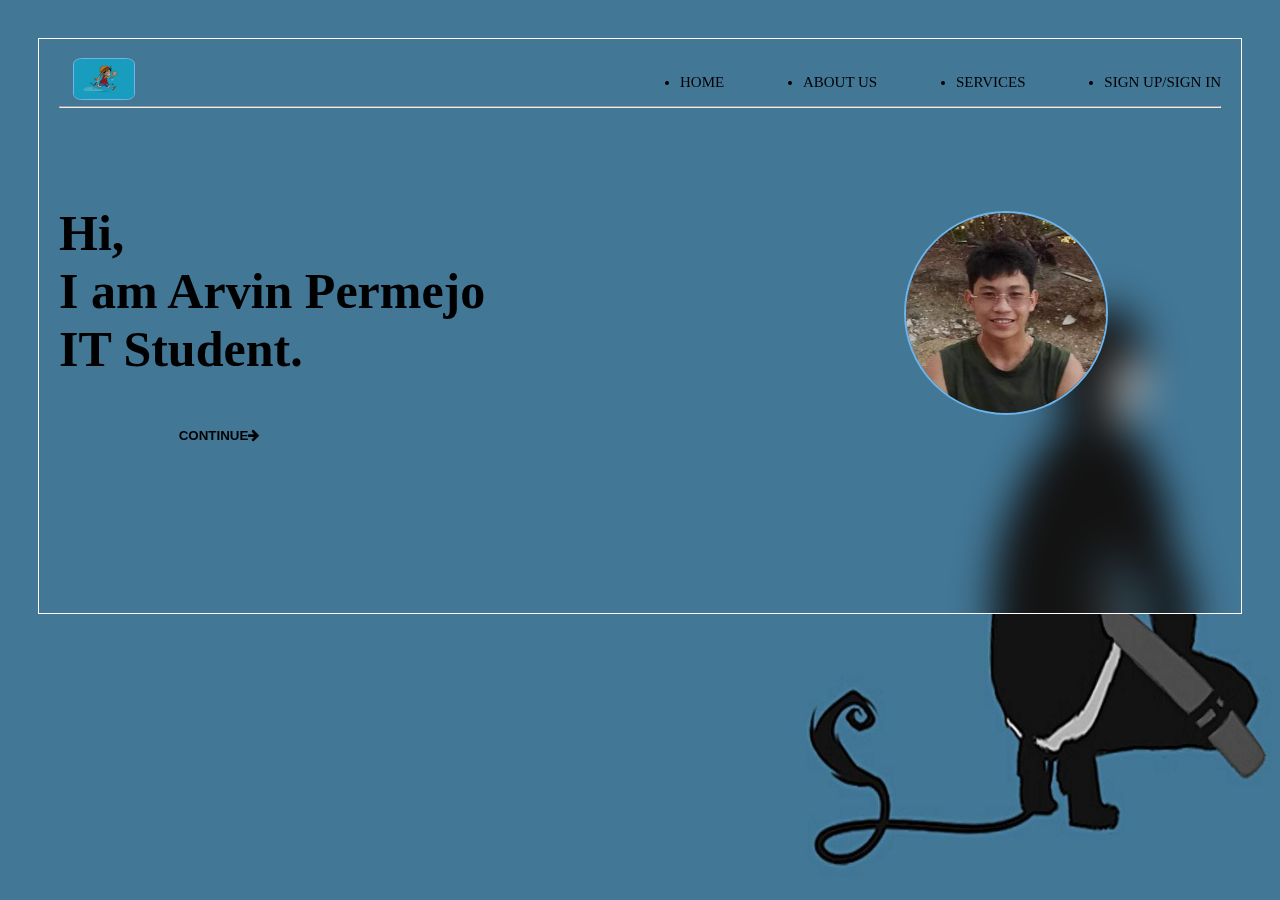
<file: index.html>
<!DOCTYPE html>
<html>
<head>
    <title>Document</title>
    <link rel="stylesheet" href="style.css">
    <link rel="stylesheet" href="https://cdnjs.cloudflare.com/ajax/libs/font-awesome/4.7.0/css/font-awesome.min.css">
</head>
<body>
    
    <nav class="head">
        <div class="first">
            <div>
                <img src="ok.png" class="ok">
            </div>
            <ul>
                <li><a href="">HOME</a></li>
                <li><a href="aboutus.html">ABOUT US</a></li>
                <li><a href="">SERVICES</a></li>
                <li><a href="login.html">SIGN UP/SIGN IN</a></li>
            </ul>
        </div><hr>

        <div class="second">
            <div class="oh"><br><br><br>
                <h1>Hi, <br>I am Arvin Permejo <br> IT Student.</h1>
            <div class="eh">
                <img src="ME.jpg">
            </div>
        </div>

        <div class="search">
            <button type="button"><a href="continue.html"><b>CONTINUE</b><i class="fa fa-arrow-right"></i></a></button> 
        </div>
        </div>  

        </nav>

</body>
</html>
</file>
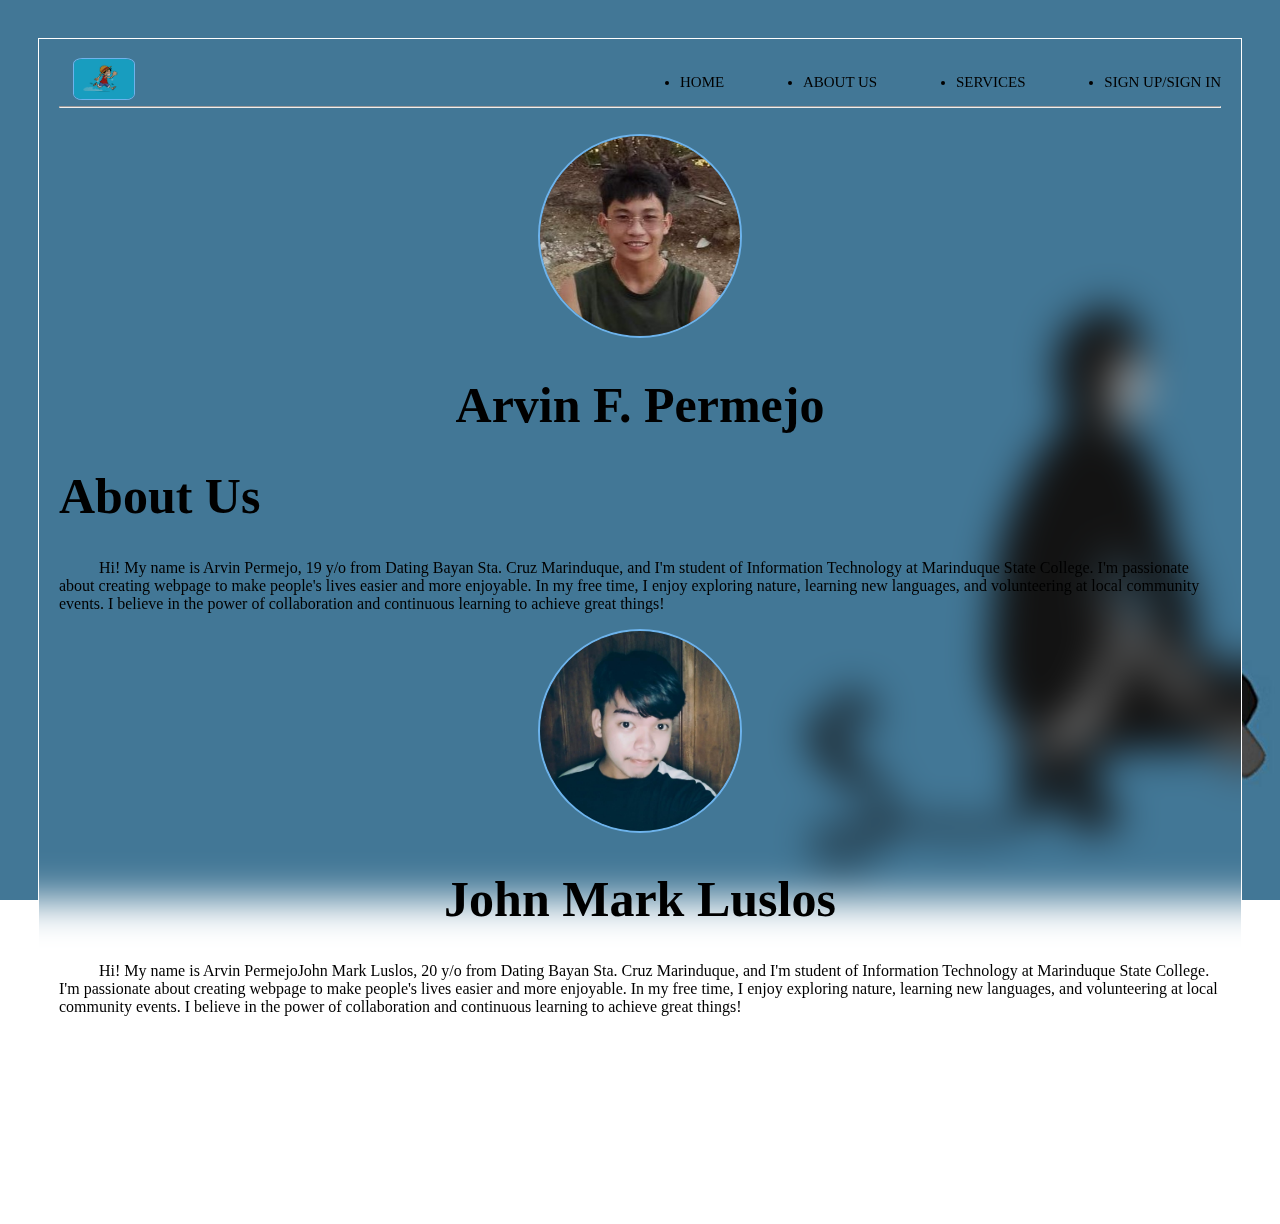
<file: aboutus.html>
<!DOCTYPE html>
<html>
<head>
    <title>Document</title>
    <link rel="stylesheet" href="aboutus.css">
    <link rel="stylesheet" href="https://cdnjs.cloudflare.com/ajax/libs/font-awesome/4.7.0/css/font-awesome.min.css">
</head>
<body>
    
    <nav class="head">
        <div class="first">
            <div>
                <img src="ok.png" class="ok">
            </div>
            <ul>
                <li><a href="index.html">HOME</a></li>
                <li><a href="aboutus.html">ABOUT US</a></li>
                <li><a href="">SERVICES</a></li>
                <li><a href="login.html">SIGN UP/SIGN IN</a></li>
            </ul>
        </div><hr><br>


        <div class="name">
            <img src="ME.jpg">
            <h1>Arvin F. Permejo</h1>
        </div>


        <div>
            <h1>About Us</h1>
            <p>&#x2003 &#x2003 Hi! My name is Arvin Permejo, 19 y/o from Dating Bayan Sta. Cruz Marinduque, 
                and I'm student of Information Technology at Marinduque State College. 
                I'm passionate about creating webpage to make people's lives easier and more enjoyable. 
                In my free time, I enjoy exploring nature, learning new languages, and volunteering at local community events. 
                I believe in the power of collaboration and continuous learning to achieve great things!</p>
        </div>

        <div class="name">
            <img src="jm.jpg">
            <h1>John Mark Luslos</h1>
        </div>


        <div>
            <p>&#x2003 &#x2003 Hi! My name is Arvin PermejoJohn Mark Luslos, 20 y/o from Dating Bayan Sta. Cruz Marinduque, 
                and I'm student of Information Technology at Marinduque State College. 
                I'm passionate about creating webpage to make people's lives easier and more enjoyable. 
                In my free time, I enjoy exploring nature, learning new languages, and volunteering at local community events. 
                I believe in the power of collaboration and continuous learning to achieve great things!</p>
        </div>

    </nav>

</body>
</html>
</file>
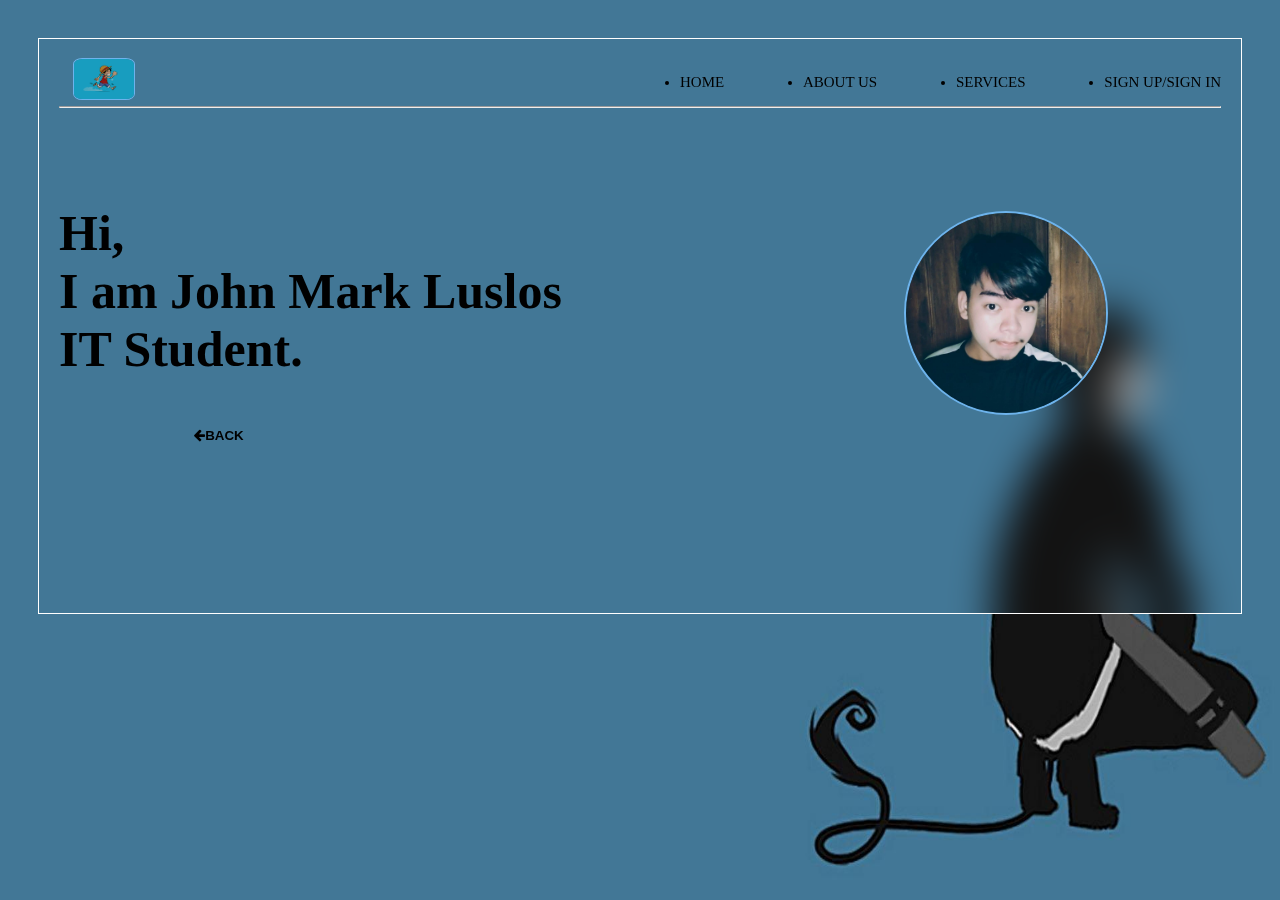
<file: continue.html>
<!DOCTYPE html>
<html>
  <head>
    <title>Document</title>
    <link rel="stylesheet" href="style.css" />
    <link
      rel="stylesheet"
      href="https://cdnjs.cloudflare.com/ajax/libs/font-awesome/4.7.0/css/font-awesome.min.css"
    />
  </head>
  <body>
    <nav class="head">
      <div class="first">
        <div>
          <img src="ok.png" class="ok" />
        </div>
        <ul>
          <li><a href="index.html">HOME</a></li>
          <li><a href="aboutus.html">ABOUT US</a></li>
          <li><a href="">SERVICES</a></li>
          <li><a href="login.html">SIGN UP/SIGN IN</a></li>
        </ul>
      </div>
      <hr />

      <div class="second">
        <div class="oh">
          <br /><br /><br />
          <h1>
            Hi, <br />I am John Mark Luslos <br />
            IT Student.
          </h1>
          <div class="eh">
            <img src="jm.jpg" />
          </div>
        </div>

        <div class="search">
          <button type="button">
            <i class="fa fa-arrow-left"></i><a href="index.html"><b>BACK</b></a>
          </button>
        </div>
      </div>
    </nav>
  </body>
</html>
</file>
<file: style.css>
body {
    background-image: url(885238.jpg);
    background-repeat: no-repeat;
    background-attachment: fixed;
    background-size: 100% 100%;
    padding: 30px;
}


.head{
    border: 1px solid white;
    margin: auto;
    padding:20px 20px 17vh 20px;
    backdrop-filter: blur(20px);
}

nav .ok{
    position: absolute;
    width: 60px;
    height: 40px;
    border: 1px solid rgb(109, 179, 236);
    border-radius: 15%;
    right: 92%;
    top: 19px;
}

.eh{
    position: absolute;
    width: 50%;
    top: 30%;
    left: 30dvw;
}

img{
    width: 200px;
    height: 200px;
    border: 2px solid rgb(109, 179, 236);
    border-radius: 50%;
    display: block;
    margin-left: 80%;
}

button{
    width: 20%;
    padding: 10px;
    border-radius: 50px;
}

.first ul{
    display: inline-block;
    display: flex;
    justify-content: space-between;
    font-size: 15px;
    margin-left: 50%;
}


.first ul li a {
    color: black;
    text-decoration: none;
    text-align: right;
}

.first ul li a:hover{
    color: white;
    transition: .5s;
}

.search{
    width: 100%;
    padding: 10px ;
    border-radius: 50px;
}

h1{
    font-size: 50px;
}

.search button{
    width: 300px;
    padding: .5%;
    border-radius: 13px;
    border: 1px solid transparent;
}

button{
    background-color: transparent;
}

button a:hover{
    color: white;
    transition: .5s;
}

a{
    color: black;
    text-decoration: none;
}
</file>
<file: aboutus.css>
body {
    background-image: url(885238.jpg);
    background-repeat: no-repeat;
    background-attachment: fixed;
    background-size: 100% 100%;
    padding: 30px;
}

.head{
    border: 1px solid white;
    margin: auto;
    padding:20px 20px 17vh 20px;
    backdrop-filter: blur(20px);
}

.name{
    text-align: center;
}

img{
    width: 200px;
    height: 200px;
    border: 2px solid rgb(109, 179, 236);
    border-radius: 50%;
}

nav .ok{
    position: absolute;
    width: 60px;
    height: 40px;
    border: 1px solid rgb(109, 179, 236);
    border-radius: 15%;
    right: 92%;
    top: 19px;
}

nav .a{
    position: absolute;
    width: 60px;
    height: 40px;
    border: 1px solid rgb(109, 179, 236);
    border-radius: 15%;
    right: 92%;
    top: 19px;
}

.first ul{
    display: inline-block;
    display: flex;
    justify-content: space-between;
    font-size: 15px;
    margin-left: 50%;
}

.first ul li a {
    color: black;
    text-decoration: none;
    text-align: right;
}

.first ul li a:hover{
    color: white;
    transition: .5s;
}

h1{
    font-size: 50px;
}
</file>
